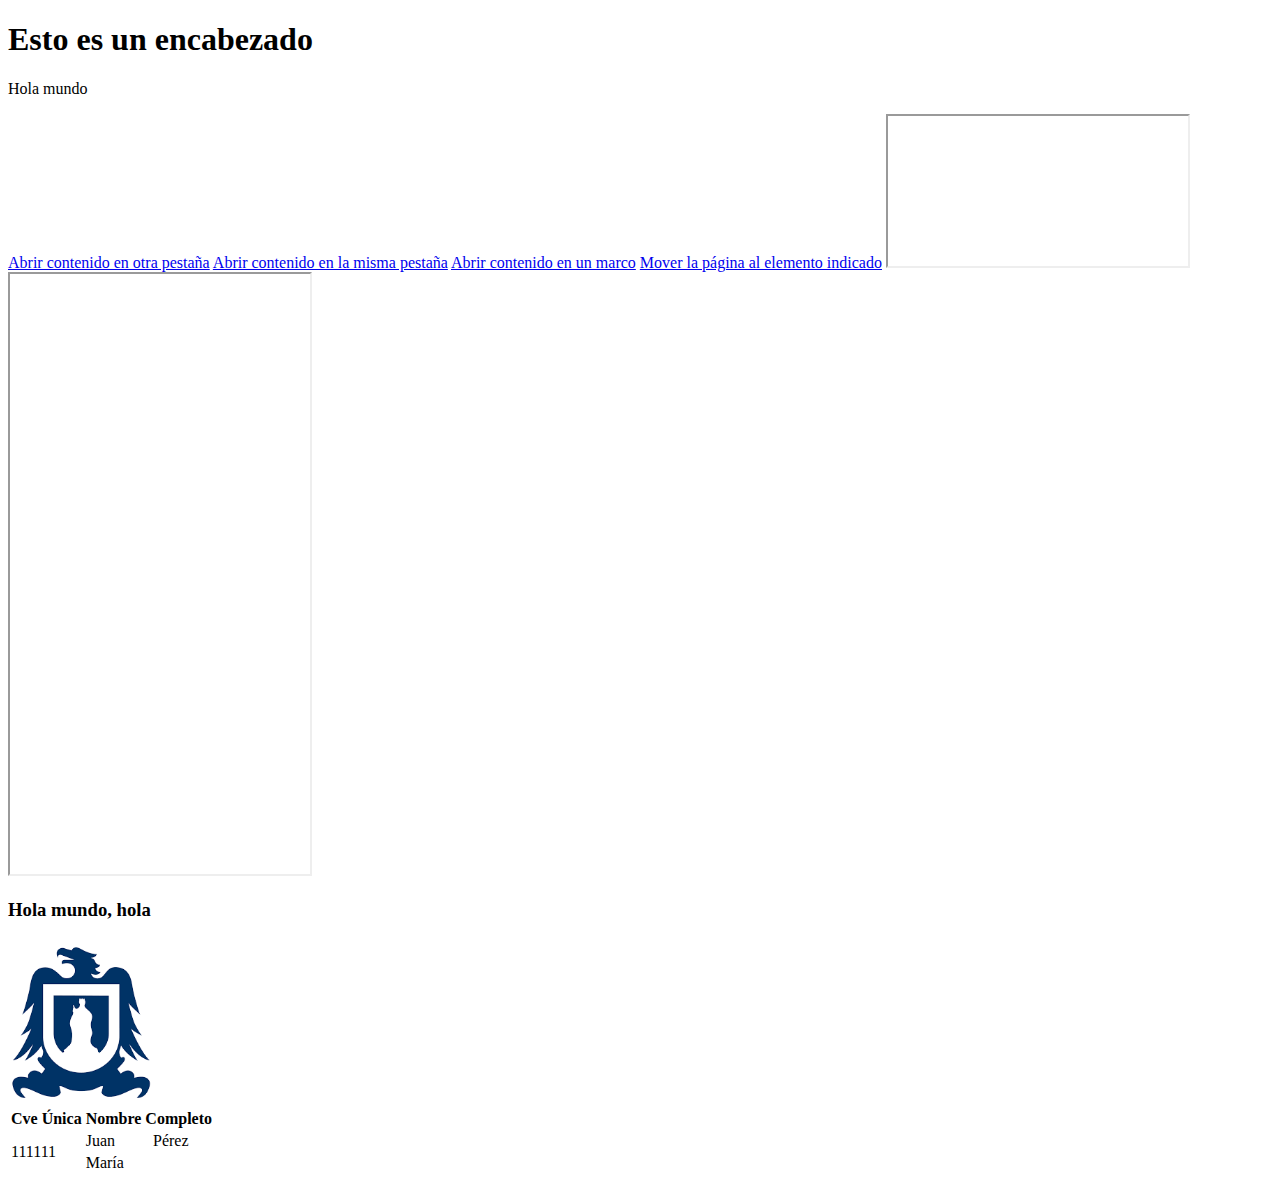
<file: index.html>
<!DOCTYPE html>
<html lang="en">
<head>
    <meta charset="UTF-8">
    <meta http-equiv="X-UA-Compatible" content="IE=edge">
    <meta name="viewport" content="width=device-width, initial-scale=1.0">
    <title>Prueba</title>
</head>
<body>
    <h1>Esto es un encabezado</h1>
    <p>Hola mundo</p>
    <a href="https://www.google.com" target="_blank">Abrir contenido en otra pestaña</a>
    <a href="https://www.google.com" target="_self">Abrir contenido en la misma pestaña</a>

    <a href="https://www.google.com/maps/embed?pb=!1m14!1m12!1m3!1d14782.41287382773!2d-100.9936794484253!3d22.141099079319055!2m3!1f0!2f0!3f0!3m2!1i1024!2i768!4f13.1!5e0!3m2!1sen!2smx!4v1629415096632!5m2!1sen!2smx" target="prueba">Abrir contenido en un marco</a>
    <a href="#saludo">Mover la página al elemento indicado</a>

    <iframe name="prueba"></iframe>

    <iframe src="Temario.pdf" width="300" height="600"></iframe>

    <h3 id="saludo">Hola mundo, hola</h3>

    <img src="UASLP.png" alt="Logo UASLP" width="150">

    <table>
        <thead>
            <tr>
                <th>Cve Única</th>
                <th colspan="2">Nombre Completo</th>
            </tr>
        </thead>
        <tbody>
            <tr>
                <td rowspan="2">111111</td>
                <td>Juan</td>
                <td>Pérez</td>
            </tr>
            <tr>
                <td>María</td>
            </tr>
        </tbody>
    </table>
</body>
</html>
</file>
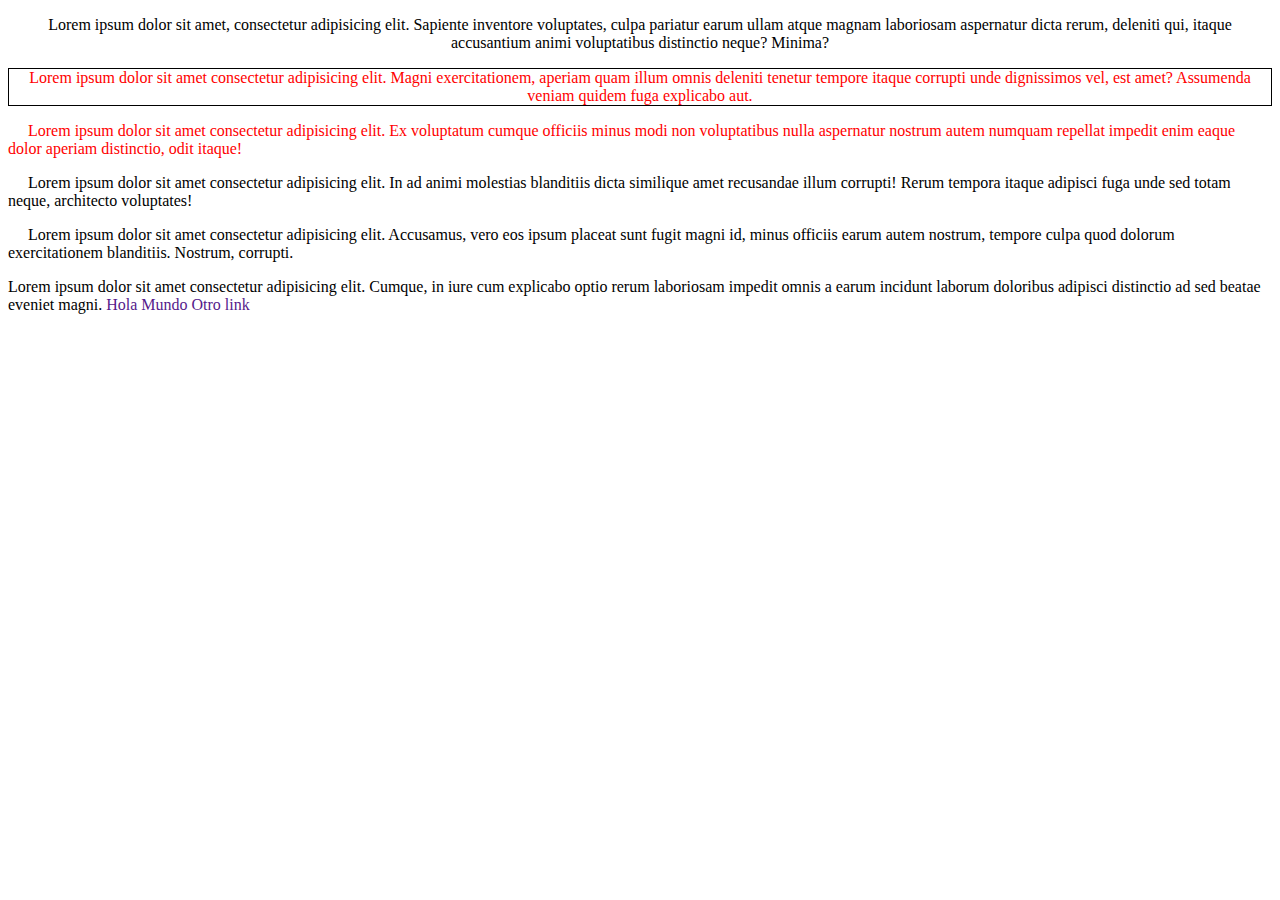
<file: combinadores.html>
<!DOCTYPE html>
<html lang="en">
<head>
    <meta charset="UTF-8">
    <meta http-equiv="X-UA-Compatible" content="IE=edge">
    <meta name="viewport" content="width=device-width, initial-scale=1.0">
    <title>Document</title>
    <style>
        #div1 p {
            text-align: center;
        }

        #div1 > p {
            border: 1px solid black;
        }

        div + p {
            color: red;
        }

        #div1 ~ p {
            text-indent: 20px;
        }

        div p > a {
            text-decoration: none;
        }
    </style>
</head>
<body>
    <div id="div1">
        <div>
            <p>Lorem ipsum dolor sit amet, consectetur adipisicing elit. Sapiente inventore voluptates, culpa pariatur earum ullam atque magnam laboriosam aspernatur dicta rerum, deleniti qui, itaque accusantium animi voluptatibus distinctio neque? Minima?</p>
        </div>
        <p>Lorem ipsum dolor sit amet consectetur adipisicing elit. Magni exercitationem, aperiam quam illum omnis deleniti tenetur tempore itaque corrupti unde dignissimos vel, est amet? Assumenda veniam quidem fuga explicabo aut.</p>
    </div>
    <p>Lorem ipsum dolor sit amet consectetur adipisicing elit. Ex voluptatum cumque officiis minus modi non voluptatibus nulla aspernatur nostrum autem numquam repellat impedit enim eaque dolor aperiam distinctio, odit itaque!</p>
    <p>Lorem ipsum dolor sit amet consectetur adipisicing elit. In ad animi molestias blanditiis dicta similique amet recusandae illum corrupti! Rerum tempora itaque adipisci fuga unde sed totam neque, architecto voluptates!</p>
    <p>Lorem ipsum dolor sit amet consectetur adipisicing elit. Accusamus, vero eos ipsum placeat sunt fugit magni id, minus officiis earum autem nostrum, tempore culpa quod dolorum exercitationem blanditiis. Nostrum, corrupti.</p>
    <div>
        <p>
            Lorem ipsum dolor sit amet consectetur adipisicing elit. Cumque, in iure cum explicabo optio rerum laboriosam impedit omnis a earum incidunt laborum doloribus adipisci distinctio ad sed beatae eveniet magni.
            <a href="">Hola Mundo</a>
            <a href="">Otro link</a>
        </p>
    </div>
</body>
</html>
</file>
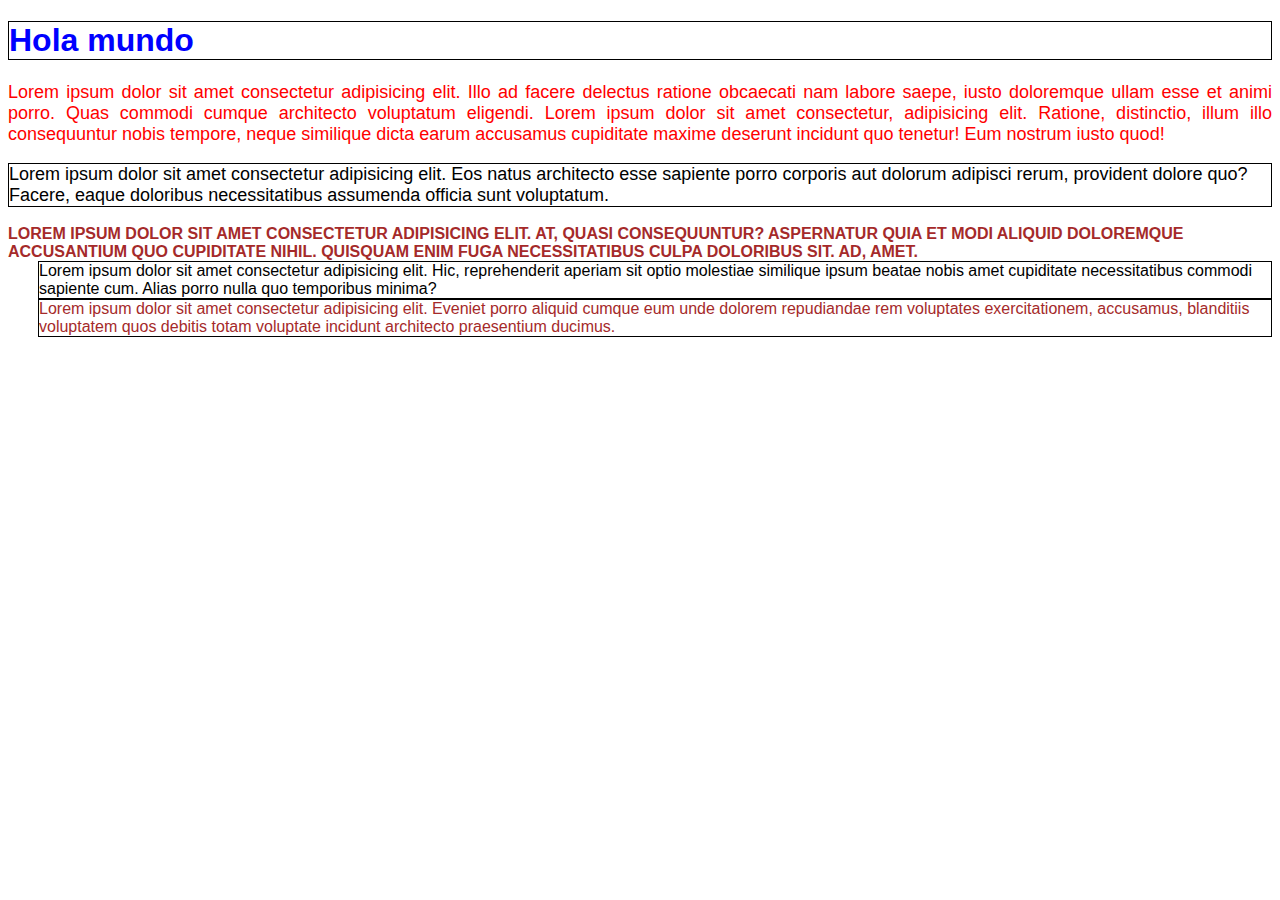
<file: estilos.html>
<!DOCTYPE html>
<html lang="en">
<head>
    <meta charset="UTF-8">
    <meta http-equiv="X-UA-Compatible" content="IE=edge">
    <meta name="viewport" content="width=device-width, initial-scale=1.0">
    <title>Document</title>
    <link rel="stylesheet" href="estilos.css">
    <style>
        p {
            font-size: 18px;
        }
    </style>
</head>
<body>
    <h1 class="border" style="color: blue;">Hola mundo</h1>

    <p id="p1">Lorem ipsum dolor sit amet consectetur adipisicing elit. Illo ad facere delectus ratione obcaecati nam labore saepe, iusto doloremque ullam esse et animi porro. Quas commodi cumque architecto voluptatum eligendi. Lorem ipsum dolor sit amet consectetur, adipisicing elit. Ratione, distinctio, illum illo consequuntur nobis tempore, neque similique dicta earum accusamus cupiditate maxime deserunt incidunt quo tenetur! Eum nostrum iusto quod!</p>

    <p class="border">Lorem ipsum dolor sit amet consectetur adipisicing elit. Eos natus architecto esse sapiente porro corporis aut dolorum adipisci rerum, provident dolore quo? Facere, eaque doloribus necessitatibus assumenda officia sunt voluptatum.</p>

    <div attr1="Parrafo-uno">
        Lorem ipsum dolor sit amet consectetur adipisicing elit. At, quasi consequuntur? Aspernatur quia et modi aliquid doloremque accusantium quo cupiditate nihil. Quisquam enim fuga necessitatibus culpa doloribus sit. Ad, amet.
    </div>

    <div attr1="A Parrafo dos">
        Lorem ipsum dolor sit amet consectetur adipisicing elit. Hic, reprehenderit aperiam sit optio molestiae similique ipsum beatae nobis amet cupiditate necessitatibus commodi sapiente cum. Alias porro nulla quo temporibus minima?
    </div>

    <div attr1="Parrafo tres">
        Lorem ipsum dolor sit amet consectetur adipisicing elit. Eveniet porro aliquid cumque eum unde dolorem repudiandae rem voluptates exercitationem, accusamus, blanditiis voluptatem quos debitis totam voluptate incidunt architecto praesentium ducimus.
    </div>
</body>
</html>
</file>
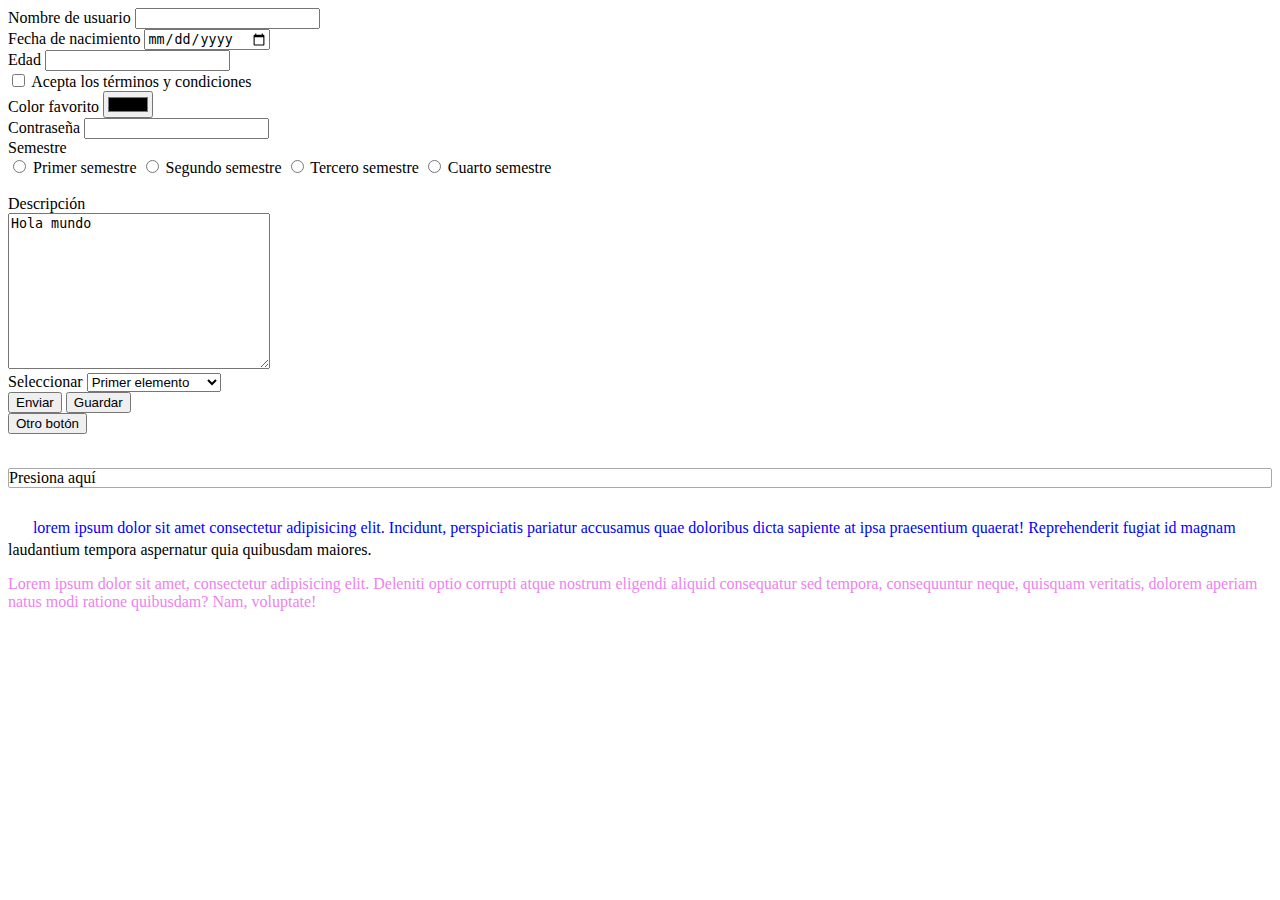
<file: formularios.html>
<!DOCTYPE html>
<html lang="en">
<head>
    <meta charset="UTF-8">
    <meta http-equiv="X-UA-Compatible" content="IE=edge">
    <meta name="viewport" content="width=device-width, initial-scale=1.0">
    <link rel="stylesheet" href="https://use.fontawesome.com/releases/v5.15.4/css/all.css" integrity="sha384-DyZ88mC6Up2uqS4h/KRgHuoeGwBcD4Ng9SiP4dIRy0EXTlnuz47vAwmeGwVChigm" crossorigin="anonymous">
    <title>Document</title>
    <style>
        [name="conditions"]:checked {
            margin-left: 50px;
        }

        input:focus {
            box-shadow: 2px 2px 20px red;
        }

        button:hover {
            cursor: pointer;
        }

        #boton_fake {
            border: 1px solid darkgray;
            border-radius: 2px;
        }

        #boton_fake:hover {
            cursor: pointer;
        }

        input:required {
            color: darkred;
        }

        #p_aux::before {
            font-family: 'Font Awesome 5 Free';
            font-weight: 900;
            content: '\f0e7';
        }

        #p_aux::first-letter {
            text-transform: uppercase;
            font-size: 32px;
        }

        #p_aux::first-line {
            color: blue;
        }

        #p_aux::selection {
            background-color: yellow;
        }

        p#ejemplo.p2 {
            color:violet
        }

        .p1 {
            color: red;
        }
    </style>
</head>
<body>
    <form>
        <label for="username">Nombre de usuario</label>
        <input type="text" name="username" autocomplete="off">
        <br>
        <label for="birthday">Fecha de nacimiento</label>
        <input type="date" name="birthday">
        <br>
        <label for="age">Edad</label>
        <input type="number" name="age" step="0.5" required>
        <br>
        <input type="checkbox" name="conditions">
        <label for="conditions">Acepta los términos y condiciones</label>
        <br>
        <label for="color">Color favorito</label>
        <input type="color" name="color">
        <br>
        <label for="password">Contraseña</label>
        <input type="password" name="password">
        <br>
        <label for="semester">Semestre</label>
        <br>
        <input type="radio" name="semester">
        <label>Primer semestre</label>
        <input type="radio" name="semester">
        <label>Segundo semestre</label>
        <input type="radio" name="semester">
        <label>Tercero semestre</label>
        <input type="radio" name="semester">
        <label>Cuarto semestre</label>
        <br><br>
        <label for="description">Descripción</label>
        <br>
        <textarea name="desciption" cols="30" rows="10">Hola mundo</textarea>
        <br>
        <label for="select">Seleccionar</label>
        <select name="select">
            <option value="1">Primer elemento</option>
            <option value="2">Segundo elemento</option>
            <option value="3">Tercero elemento</option>
        </select>
        <br>
        <input type="submit" value="Enviar">
        <button type="button">Guardar</button>
    </form>
    <button>Otro botón</button>
    <br>
    <br>
    <p id="boton_fake">Presiona aquí</p>

    <p id="p_aux">lorem ipsum dolor sit amet consectetur adipisicing elit. Incidunt, perspiciatis pariatur accusamus quae doloribus dicta sapiente at ipsa praesentium quaerat! Reprehenderit fugiat id magnam laudantium tempora aspernatur quia quibusdam maiores.</p>

    <p id="ejemplo" class="p1 p2">Lorem ipsum dolor sit amet, consectetur adipisicing elit. Deleniti optio corrupti atque nostrum eligendi aliquid consequatur sed tempora, consequuntur neque, quisquam veritatis, dolorem aperiam natus modi ratione quibusdam? Nam, voluptate!</p>
</body>
</html>
</file>
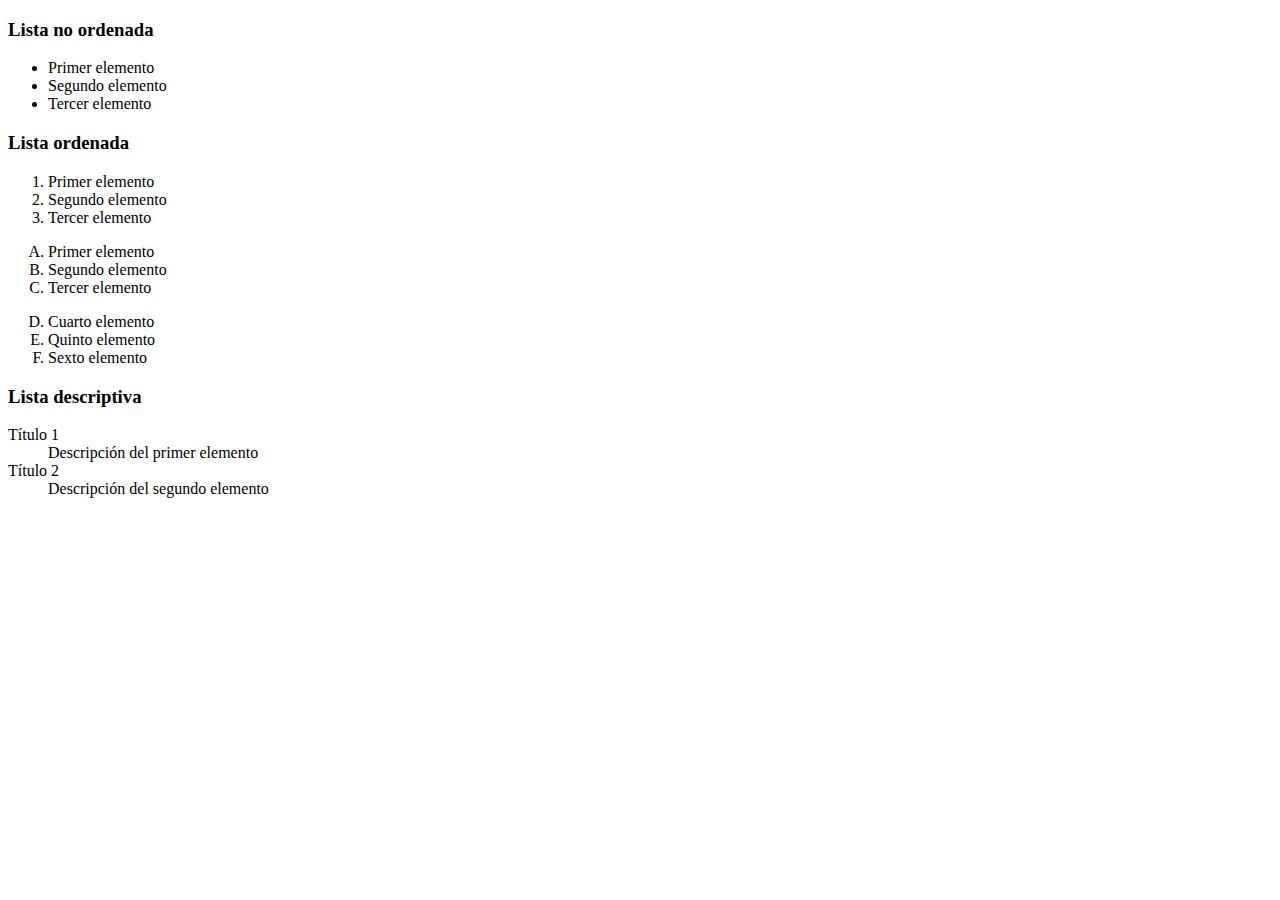
<file: listas.html>
<!DOCTYPE html>
<html lang="en">
<head>
    <meta charset="UTF-8">
    <meta http-equiv="X-UA-Compatible" content="IE=edge">
    <meta name="viewport" content="width=device-width, initial-scale=1.0">
    <title>Document</title>
</head>
<body>
    <h3>Lista no ordenada</h3>

    <ul>
        <li>Primer elemento</li>
        <li>Segundo elemento</li>
        <li>Tercer elemento</li>
    </ul>

    <h3>Lista ordenada</h3>
    <ol>
        <li>Primer elemento</li>
        <li>Segundo elemento</li>
        <li>Tercer elemento</li>
    </ol>

    <ol type="A">
        <li>Primer elemento</li>
        <li>Segundo elemento</li>
        <li>Tercer elemento</li>
    </ol>

    <ol type="A" start="4">
        <li>Cuarto elemento</li>
        <li>Quinto elemento</li>
        <li>Sexto elemento</li>
    </ol>

    <h3>Lista descriptiva</h3>
    <dl>
        <dt>Título 1</dt>
        <dd>Descripción del primer elemento</dd>
        <dt>Título 2</dt>
        <dd>Descripción del segundo elemento</dd>
    </dl>
</body>
</html>
</file>
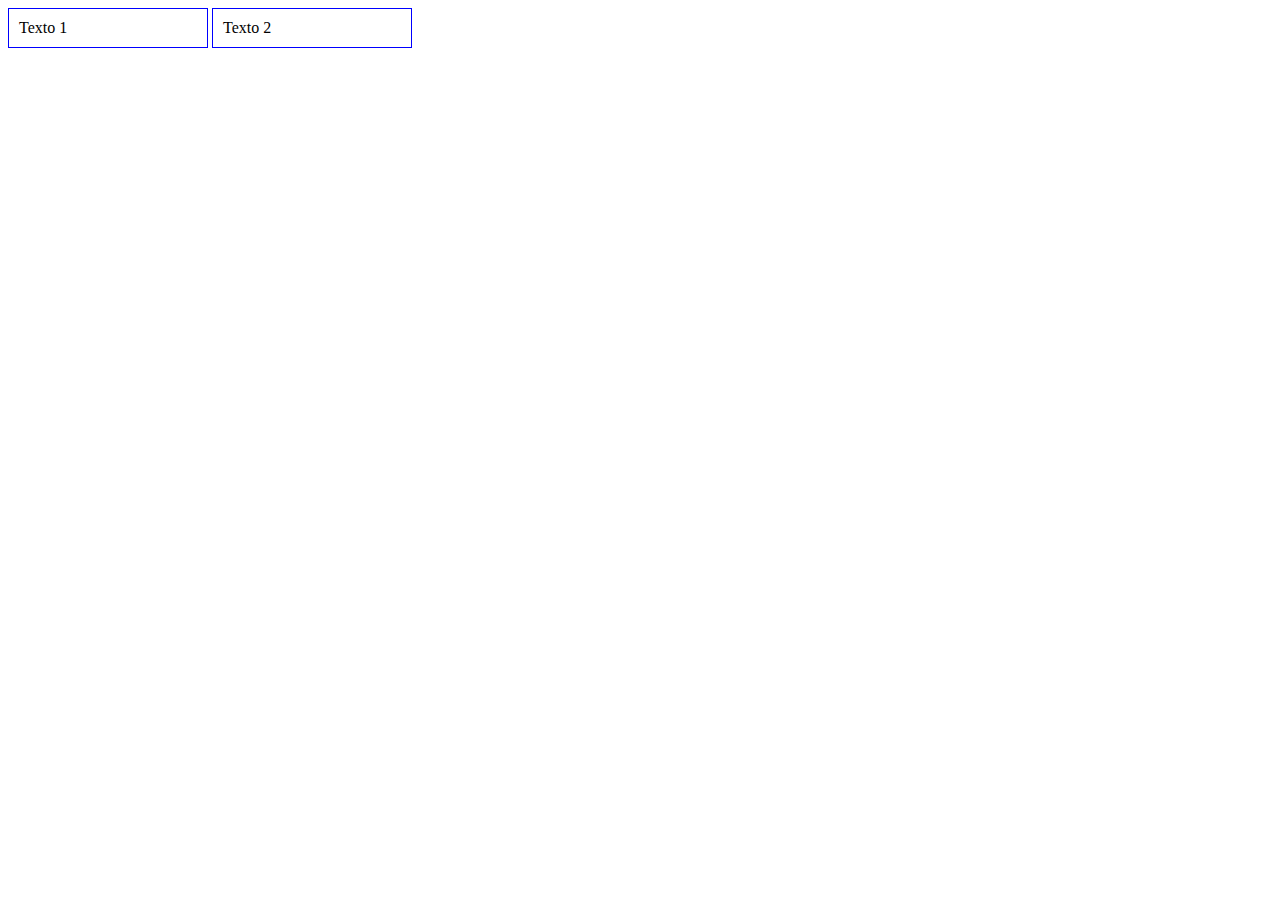
<file: modelo_caja.html>
<!DOCTYPE html>
<html lang="en">
<head>
    <meta charset="UTF-8">
    <meta http-equiv="X-UA-Compatible" content="IE=edge">
    <meta name="viewport" content="width=device-width, initial-scale=1.0">
    <title>Document</title>
    <style>
        * {
            box-sizing: border-box;
        }

        p {
            margin: 0;
            text-align: justify;
            /* border: black 1px solid; */
            /* border-style: solid;
            border-color: black;
            border-width: 1px; */
            padding: 5px 10px 8px;
            border-bottom: dotted red 2px;
            display: none;
        }

        div {
            border: solid blue 1px;
            display: inline-block;
            padding: 10px;
            width: 200px;
        }
    </style>
</head>
<body>
    <p>Lorem ipsum dolor sit amet, consectetur adipisicing elit. Temporibus sed officiis quis iusto recusandae ipsa necessitatibus explicabo labore ad similique assumenda sapiente ipsum sequi, fuga, dolorem repellendus laudantium repellat sunt.</p>

    <p>Lorem ipsum dolor sit amet consectetur adipisicing elit. Quidem odit enim saepe sint ipsa laborum vero! Iure fuga velit assumenda tempore voluptates, voluptatibus, nemo veritatis nesciunt nulla vitae autem quibusdam!</p>

    <div>Texto 1</div>

    <div>Texto 2</div>
</body>
</html>
</file>
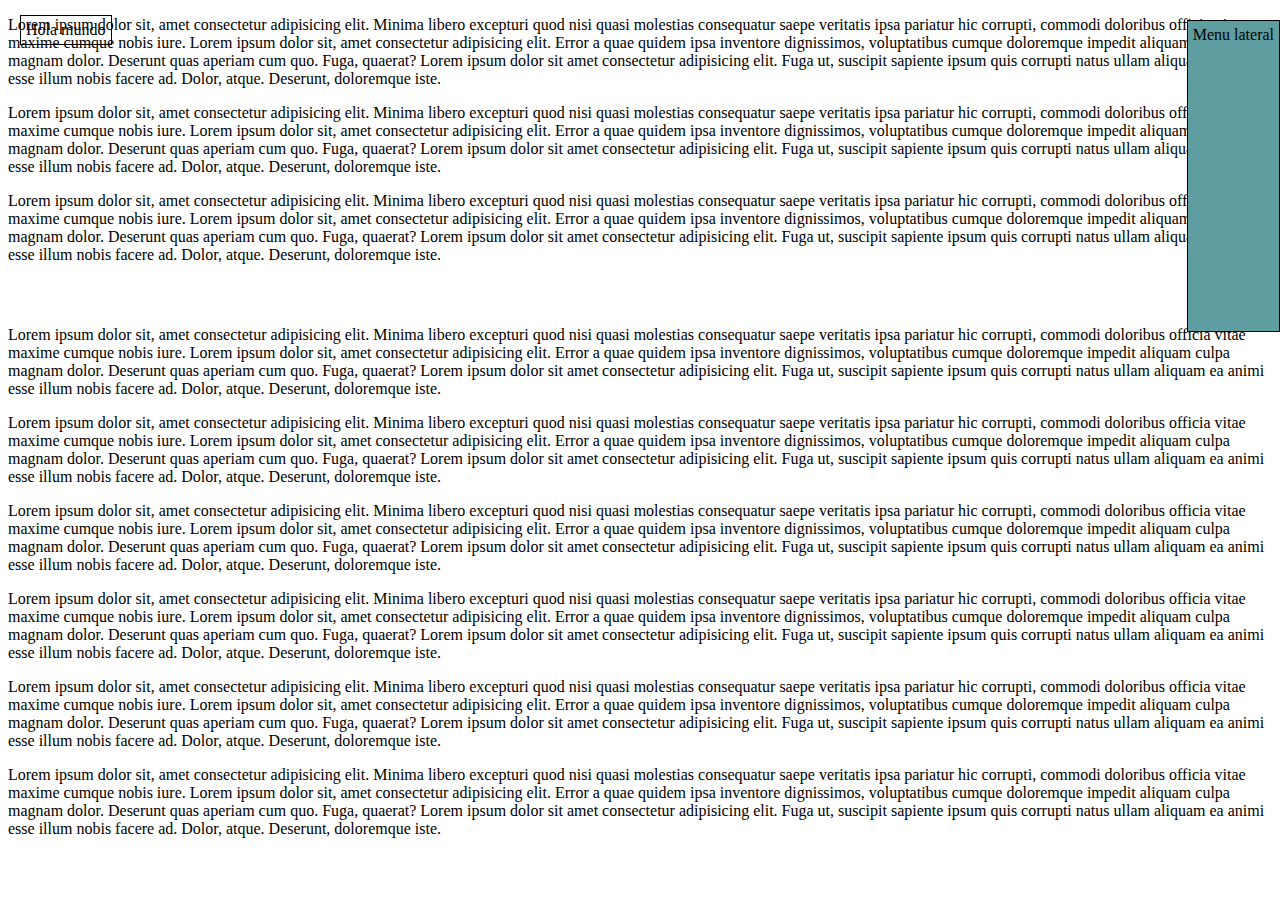
<file: posicionamiento.html>
<!DOCTYPE html>
<html lang="en">
<head>
    <meta charset="UTF-8">
    <meta http-equiv="X-UA-Compatible" content="IE=edge">
    <meta name="viewport" content="width=device-width, initial-scale=1.0">
    <title>Document</title>
    <style>
        #div1 {
            display: inline-block;
            border: 1px solid black;
            padding: 5px;
            position: absolute;
            left: 20px;
            top: 15px;
        }

        #div2 {
            /* position: relative; */
        }

        #div3{
            display: inline-block;
            border: 1px solid black;
            background-color: cadetblue;
            padding: 5px;
            height: 300px;
            position: fixed;
            right: 0px;
            top: 20px;
        }

        #div4{
            display: inline-block;
            border: 1px solid black;
            background-color: cadetblue;
            padding: 5px;
            width: 500px;
            position: sticky;
            top: 50px;
            opacity: 0;
        }

        #div4:hover {
            opacity: 1;
        }
    </style>
</head>
<body>
    <p>Lorem ipsum dolor sit, amet consectetur adipisicing elit. Minima libero excepturi quod nisi quasi molestias consequatur saepe veritatis ipsa pariatur hic corrupti, commodi doloribus officia vitae maxime cumque nobis iure. Lorem ipsum dolor sit, amet consectetur adipisicing elit. Error a quae quidem ipsa inventore dignissimos, voluptatibus cumque doloremque impedit aliquam culpa magnam dolor. Deserunt quas aperiam cum quo. Fuga, quaerat? Lorem ipsum dolor sit amet consectetur adipisicing elit. Fuga ut, suscipit sapiente ipsum quis corrupti natus ullam aliquam ea animi esse illum nobis facere ad. Dolor, atque. Deserunt, doloremque iste.</p>

    <div id="div2">
        <div id="div1">
            Hola mundo
        </div>
    </div>

    <p>Lorem ipsum dolor sit, amet consectetur adipisicing elit. Minima libero excepturi quod nisi quasi molestias consequatur saepe veritatis ipsa pariatur hic corrupti, commodi doloribus officia vitae maxime cumque nobis iure. Lorem ipsum dolor sit, amet consectetur adipisicing elit. Error a quae quidem ipsa inventore dignissimos, voluptatibus cumque doloremque impedit aliquam culpa magnam dolor. Deserunt quas aperiam cum quo. Fuga, quaerat? Lorem ipsum dolor sit amet consectetur adipisicing elit. Fuga ut, suscipit sapiente ipsum quis corrupti natus ullam aliquam ea animi esse illum nobis facere ad. Dolor, atque. Deserunt, doloremque iste.</p>

    <div id="div3">
        Menu lateral
    </div>

    <p>Lorem ipsum dolor sit, amet consectetur adipisicing elit. Minima libero excepturi quod nisi quasi molestias consequatur saepe veritatis ipsa pariatur hic corrupti, commodi doloribus officia vitae maxime cumque nobis iure. Lorem ipsum dolor sit, amet consectetur adipisicing elit. Error a quae quidem ipsa inventore dignissimos, voluptatibus cumque doloremque impedit aliquam culpa magnam dolor. Deserunt quas aperiam cum quo. Fuga, quaerat? Lorem ipsum dolor sit amet consectetur adipisicing elit. Fuga ut, suscipit sapiente ipsum quis corrupti natus ullam aliquam ea animi esse illum nobis facere ad. Dolor, atque. Deserunt, doloremque iste.</p>

    <div id="div4">
        Menu principal
    </div>

    <p>Lorem ipsum dolor sit, amet consectetur adipisicing elit. Minima libero excepturi quod nisi quasi molestias consequatur saepe veritatis ipsa pariatur hic corrupti, commodi doloribus officia vitae maxime cumque nobis iure. Lorem ipsum dolor sit, amet consectetur adipisicing elit. Error a quae quidem ipsa inventore dignissimos, voluptatibus cumque doloremque impedit aliquam culpa magnam dolor. Deserunt quas aperiam cum quo. Fuga, quaerat? Lorem ipsum dolor sit amet consectetur adipisicing elit. Fuga ut, suscipit sapiente ipsum quis corrupti natus ullam aliquam ea animi esse illum nobis facere ad. Dolor, atque. Deserunt, doloremque iste.</p>

    <p>Lorem ipsum dolor sit, amet consectetur adipisicing elit. Minima libero excepturi quod nisi quasi molestias consequatur saepe veritatis ipsa pariatur hic corrupti, commodi doloribus officia vitae maxime cumque nobis iure. Lorem ipsum dolor sit, amet consectetur adipisicing elit. Error a quae quidem ipsa inventore dignissimos, voluptatibus cumque doloremque impedit aliquam culpa magnam dolor. Deserunt quas aperiam cum quo. Fuga, quaerat? Lorem ipsum dolor sit amet consectetur adipisicing elit. Fuga ut, suscipit sapiente ipsum quis corrupti natus ullam aliquam ea animi esse illum nobis facere ad. Dolor, atque. Deserunt, doloremque iste.</p>

    <p>Lorem ipsum dolor sit, amet consectetur adipisicing elit. Minima libero excepturi quod nisi quasi molestias consequatur saepe veritatis ipsa pariatur hic corrupti, commodi doloribus officia vitae maxime cumque nobis iure. Lorem ipsum dolor sit, amet consectetur adipisicing elit. Error a quae quidem ipsa inventore dignissimos, voluptatibus cumque doloremque impedit aliquam culpa magnam dolor. Deserunt quas aperiam cum quo. Fuga, quaerat? Lorem ipsum dolor sit amet consectetur adipisicing elit. Fuga ut, suscipit sapiente ipsum quis corrupti natus ullam aliquam ea animi esse illum nobis facere ad. Dolor, atque. Deserunt, doloremque iste.</p>

    <p>Lorem ipsum dolor sit, amet consectetur adipisicing elit. Minima libero excepturi quod nisi quasi molestias consequatur saepe veritatis ipsa pariatur hic corrupti, commodi doloribus officia vitae maxime cumque nobis iure. Lorem ipsum dolor sit, amet consectetur adipisicing elit. Error a quae quidem ipsa inventore dignissimos, voluptatibus cumque doloremque impedit aliquam culpa magnam dolor. Deserunt quas aperiam cum quo. Fuga, quaerat? Lorem ipsum dolor sit amet consectetur adipisicing elit. Fuga ut, suscipit sapiente ipsum quis corrupti natus ullam aliquam ea animi esse illum nobis facere ad. Dolor, atque. Deserunt, doloremque iste.</p>

    <p>Lorem ipsum dolor sit, amet consectetur adipisicing elit. Minima libero excepturi quod nisi quasi molestias consequatur saepe veritatis ipsa pariatur hic corrupti, commodi doloribus officia vitae maxime cumque nobis iure. Lorem ipsum dolor sit, amet consectetur adipisicing elit. Error a quae quidem ipsa inventore dignissimos, voluptatibus cumque doloremque impedit aliquam culpa magnam dolor. Deserunt quas aperiam cum quo. Fuga, quaerat? Lorem ipsum dolor sit amet consectetur adipisicing elit. Fuga ut, suscipit sapiente ipsum quis corrupti natus ullam aliquam ea animi esse illum nobis facere ad. Dolor, atque. Deserunt, doloremque iste.</p>

    <p>Lorem ipsum dolor sit, amet consectetur adipisicing elit. Minima libero excepturi quod nisi quasi molestias consequatur saepe veritatis ipsa pariatur hic corrupti, commodi doloribus officia vitae maxime cumque nobis iure. Lorem ipsum dolor sit, amet consectetur adipisicing elit. Error a quae quidem ipsa inventore dignissimos, voluptatibus cumque doloremque impedit aliquam culpa magnam dolor. Deserunt quas aperiam cum quo. Fuga, quaerat? Lorem ipsum dolor sit amet consectetur adipisicing elit. Fuga ut, suscipit sapiente ipsum quis corrupti natus ullam aliquam ea animi esse illum nobis facere ad. Dolor, atque. Deserunt, doloremque iste.</p>
</body>
</html>
</file>
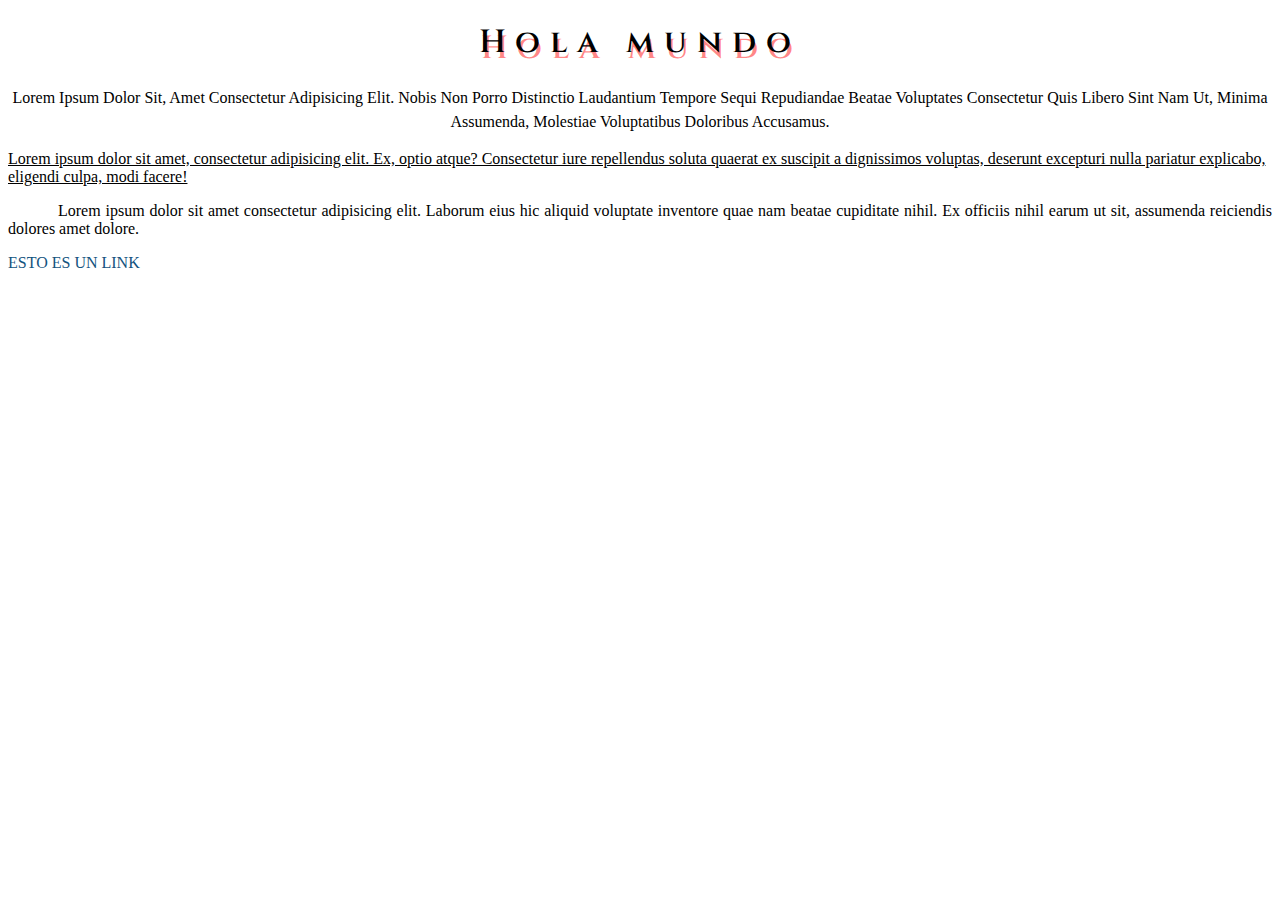
<file: texto_y_fuentes.html>
<!DOCTYPE html>
<html lang="en">
<head>
    <meta charset="UTF-8">
    <meta http-equiv="X-UA-Compatible" content="IE=edge">
    <meta name="viewport" content="width=device-width, initial-scale=1.0">
    <link rel="preconnect" href="https://fonts.googleapis.com">
    <link rel="preconnect" href="https://fonts.gstatic.com" crossorigin>
    <link href="https://fonts.googleapis.com/css2?family=Rajdhani&display=swap" rel="stylesheet">
    <title>Document</title>
    <style>
        @font-face {
            font-family: 'Fuente Prueba';
            src: url('./Fonts/Cinzel-VariableFont_wght.ttf');
            font-weight: 600;
        }

        a {
            color: rgb(19, 83, 126);
            text-decoration: none;
            text-transform: uppercase;
        }

        .text-center {
            text-align: center;
        }

        .text-justify {
            text-align: justify;
        }

        .text-underline {
            text-decoration: underline;
        }

        .text-capitalize {
            text-transform: capitalize;
        }

        .indent-50 {
            text-indent: 50px;
        }

        h1 {
            text-align: center;
            letter-spacing: 10px;
            text-shadow: 2px 6px rgba(255, 0, 0, 0.473);
            font-family: 'Fuente Prueba', serif;
        }

        .height-1 {
            line-height: 1.5;
        }
    </style>
</head>
<body>
    <h1>Hola mundo</h1>

    <p class="text-center text-capitalize height-1">Lorem ipsum dolor sit, amet consectetur adipisicing elit. Nobis non porro distinctio laudantium tempore sequi repudiandae beatae voluptates consectetur quis libero sint nam ut, minima assumenda, molestiae voluptatibus doloribus accusamus.</p>

    <p class="text-underline">Lorem ipsum dolor sit amet, consectetur adipisicing elit. Ex, optio atque? Consectetur iure repellendus soluta quaerat ex suscipit a dignissimos voluptas, deserunt excepturi nulla pariatur explicabo, eligendi culpa, modi facere!</p>

    <p class="text-justify indent-50">Lorem ipsum dolor sit amet consectetur adipisicing elit. Laborum eius hic aliquid voluptate inventore quae nam beatae cupiditate nihil. Ex officiis nihil earum ut sit, assumenda reiciendis dolores amet dolore.</p>

    <a href="">Esto es un link</a>
</body>
</html>
</file>
<file: estilos.css>
* {
    font-family: Arial, Helvetica, sans-serif;
}

p {
    color: red;
}

#p1 {
    text-align: justify;
}

.border {
    border: 1px solid black;
    color: black;
}

/* Elemento que contenga el atributo */
[attr1] {
    font-family: 'Trebuchet MS', 'Lucida Sans Unicode', 'Lucida Grande', 'Lucida Sans', Arial, sans-serif;
}

/* El valor del atributo deber ser completamente igual */
[attr1="Parrafo-tres"] {
    font-size: 20px;
}

/* El valor comienza con la cadena dada */
[attr1|="Parrafo"] {
    font-weight: bold;
}

/* El valor comienza con los caracteres dados */
[attr1^="Pa"] {
    color: brown;
}

/* El valor termine con los caracteres dados */
[attr1$="s"] {
    margin-left: 30px;
}

/* El valor contiene la cadena dada */
[attr1~="Parrafo"] {
    border: 1px solid black;
}

/* El valor contiene los caracteres dados */
[attr1*="u"] {
    text-transform: uppercase;
}
</file>
